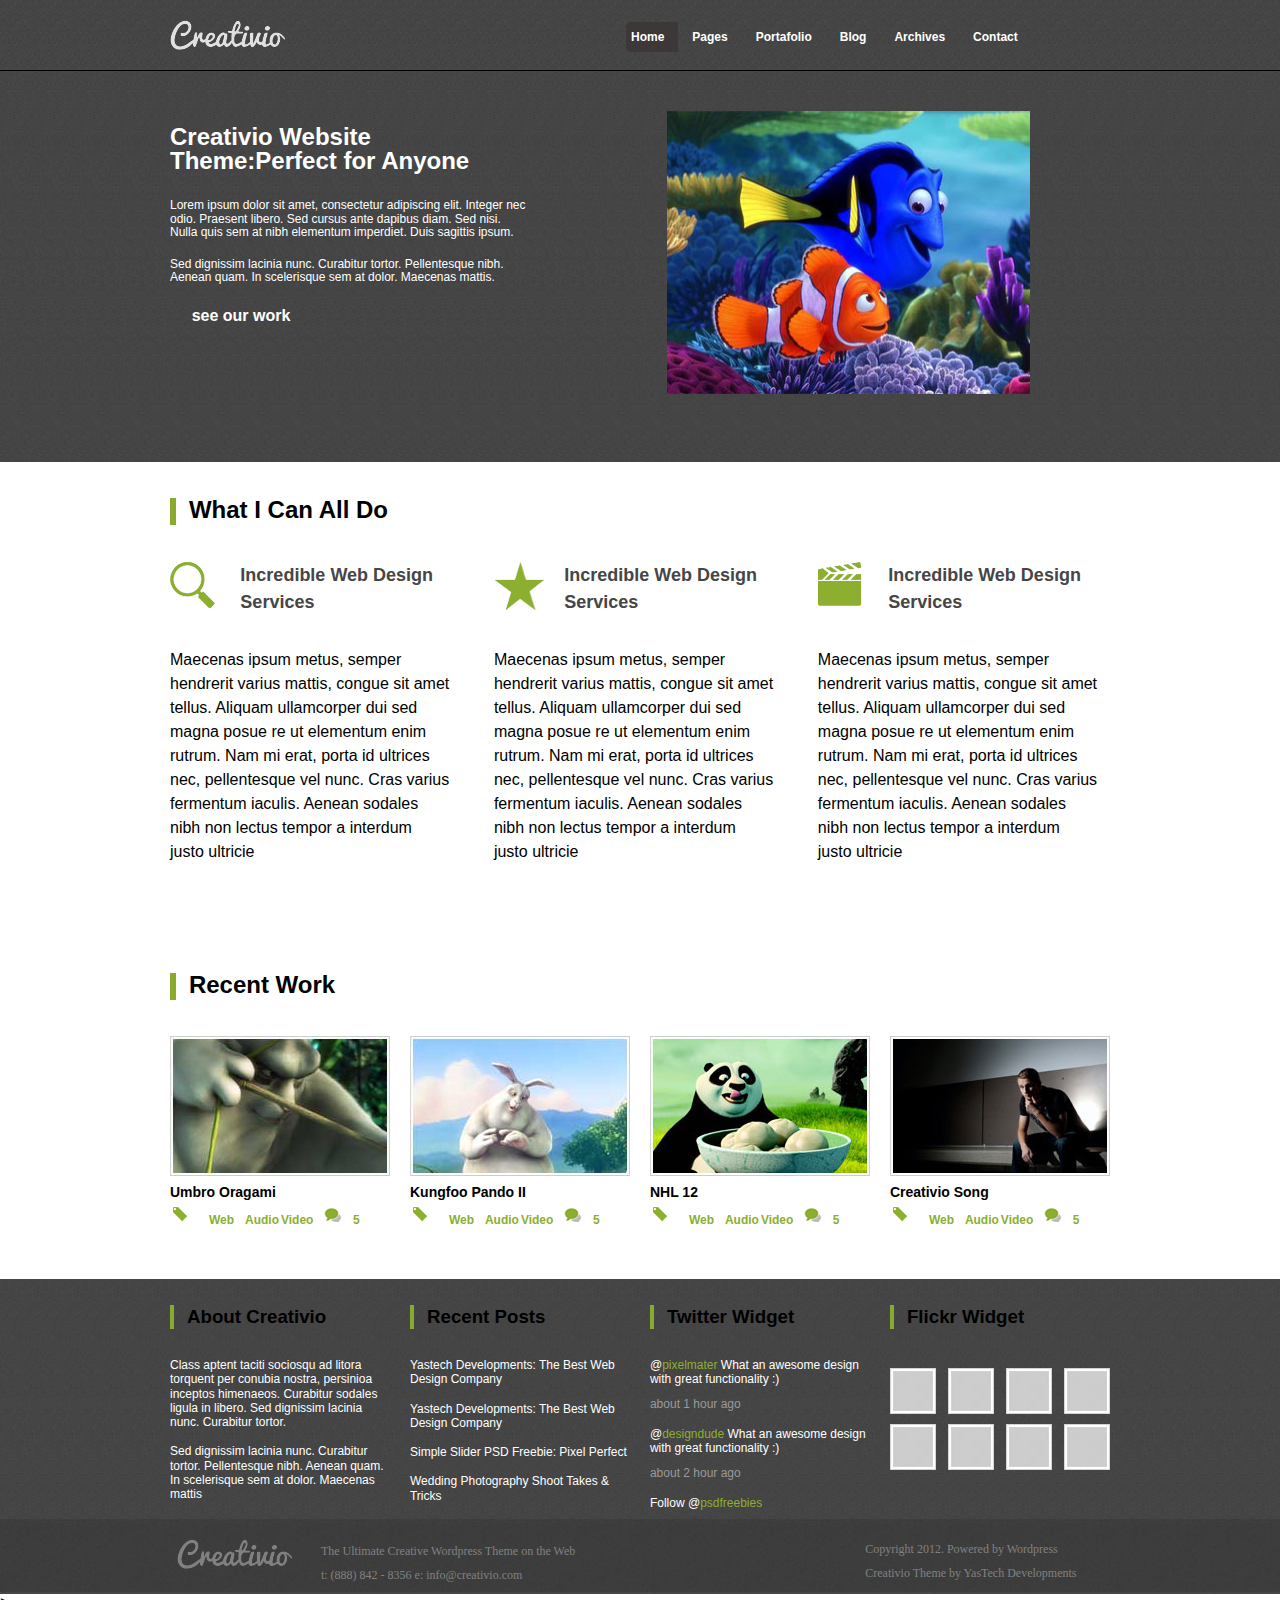
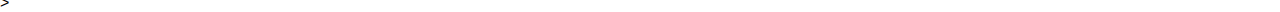
<file: index.html>
<!DOCTYPE html>
<html>
	<head>
		<title>home</title>
		<meta charset="UTF-8"> 
		<link rel="stylesheet" type="text/css" href="css/style.css">
	</head>
	<body>
		<!-- content goes here -->
		<div class="header clearfix"> 
			<div class="wrapper clearfix"> 
				<div class="logo">
					<a href="#"><img src="img/content/logo.png" alt="logo"width="115" height="30"></a>
				</div>
				<ul class="nav">
					<li class="active"><a href="index.html">Home</a></li>
					<li><a href="#">Pages</a></li>
					<li><a href="portfolio.html">Portafolio</a></li> 
					<li><a href="#">Blog</a></li>
					<li><a href="contact.html">Archives</a></li>  
					<li><a href="contact.html">Contact</a></li> 
				</ul> 
			</div>
			<div class="divider"></div>
		</div> 
		<div class="container"> 
			<div class="SectionSlider clearfix">  
				<div class="wrapper clearfix">  
					<!---<a href="#"><img src="img/content/people.png" alt="logo" width="415" height="411"></a>-->
					<div class="slider">
						<h2>Creativio Website Theme:Perfect for Anyone</h2> 
						<p> Lorem ipsum dolor sit amet, consectetur adipiscing elit. Integer nec odio. 
							Praesent libero. Sed cursus ante dapibus diam. Sed nisi. 
							Nulla quis sem at nibh elementum imperdiet. Duis sagittis ipsum.</p> 
						<p> Sed dignissim lacinia nunc. Curabitur tortor. Pellentesque nibh. 
							Aenean quam. In scelerisque sem at dolor. Maecenas mattis.</p> 
						<div class="Button">
							<a href="#"><b>see our work</b></a>
						</div>
					  
					</div> 
					<div class="graphic">
						<a href="#"><img class="img_1" src="img/content/nemoHm.jpg" alt="rinoceronte" width="100%" height="283"></a>
					</div>
				</div>  
			</div> 
			
			<div class="sectionPost clearfix">  
				<div class="wrapper clearfix"> 
					<h2 class="title">What I Can All Do</h2>
					<div class="main">
						<div>  
							<ul class="IconSprt">
								<li><a href="" class="ir look">icon</a></li>
							</ul>
							<h3>Incredible Web Design Services</h3> 
							<p> Maecenas ipsum metus, semper hendrerit varius mattis, congue sit amet tellus. 
								Aliquam ullamcorper dui sed magna posue re ut elementum enim rutrum. Nam mi erat, 
								porta id ultrices nec, pellentesque vel nunc. Cras varius fermentum iaculis. 
								Aenean sodales nibh non lectus tempor a interdum justo ultricie</p>
							<div class="MoreBtn"><a href="#">more</a></div> 
						</div>  
						<div>  
							<ul class="IconSprt">
								<li><a href="" class="ir star">icon</a></li>
							</ul>
							<h3>Incredible Web Design Services</h3> 
							<p> Maecenas ipsum metus, semper hendrerit varius mattis, congue sit amet tellus. 
								Aliquam ullamcorper dui sed magna posue re ut elementum enim rutrum. Nam mi erat, 
								porta id ultrices nec, pellentesque vel nunc. Cras varius fermentum iaculis. 
								Aenean sodales nibh non lectus tempor a interdum justo ultricie</p>
							<div class="MoreBtn"><a href="#">more</a></div> 
						</div>  
						<div>  
							<ul class="IconSprt">
								<li><a href="" class="ir video">icon</a></li>
							</ul>
							<h3>Incredible Web Design Services</h3> 
							<p> Maecenas ipsum metus, semper hendrerit varius mattis, congue sit amet tellus. 
								Aliquam ullamcorper dui sed magna posue re ut elementum enim rutrum. Nam mi erat, 
								porta id ultrices nec, pellentesque vel nunc. Cras varius fermentum iaculis. 
								Aenean sodales nibh non lectus tempor a interdum justo ultricie</p>
							<div class="MoreBtn"><a href="#">more</a></div> 
						</div> 
					</div>
				</div>
			</div> 
			<div class="Sectionwork clearfix">  
				<div class="wrapper clearfix">  
					<div class="mainWork">
						<h2>Recent Work</h2> 
						<div>
							<a href="#"><img class="img_1" src="img/content/rino.jpg" alt="rinoceronte" width="100%" height="140"></a>
							<p>Umbro Oragami</p> 
							<ul class="tagNav">
								<li> <a href="" class="ir sprite_tag">Web</a></li> 
								<li> <a href="">Web</a></li> 
								<li> <a href="">Audio</a></li> 
								<li> <a href="">Video</a></li> 
								<li> <a href="" class="ir sprite_hi">comment</a></li> 
								<li> <a href="">5</a></li>
							</ul>
						</div> 
						<div>
							<a href="#"><img class="img_1" src="img/content/conejo.jpg" alt="rinoceronte" width="100%" height="140"></a>
							<p>Kungfoo Pando II</p> 
							<ul class="tagNav">
								<li> <a href="" class="ir sprite_tag">Web</a></li> 
								<li> <a href="">Web</a></li> 
								<li> <a href="">Audio</a></li> 
								<li> <a href="">Video</a></li> 
								<li> <a href="" class="ir sprite_hi">comment</a></li> 
								<li> <a href="">5</a></li>
							</ul>
						</div>  
						<div>
							<a href="#"><img class="img_1" src="img/content/panda.jpg" alt="rinoceronte" width="100%" height="140"></a>
							<p><span>nhl 12</span></p> 
							<ul class="tagNav">
								<li> <a href="" class="ir sprite_tag">Web</a></li>
								<li> <a href="">Web</a></li> 
								<li> <a href="">Audio</a></li> 
								<li> <a href="">Video</a></li> 
								<li> <a href="" class="ir sprite_hi">comment</a></li> 
								<li> <a href="">5</a></li>
							</ul>
						</div>  
						<div>
							<a href="#"><img class="img_1" src="img/content/hombre.jpg" alt="rinoceronte" width="100%" height="140"></a>
							<p>Creativio Song</p> 
							<ul class="tagNav">
								<li> <a href="" class="ir sprite_tag">Web</a></li>
								<li> <a href="">Web</a></li> 
								<li> <a href="">Audio</a></li> 
								<li> <a href="">Video</a></li> 
								<li> <a href="" class="ir sprite_hi">comment</a></li> 
								<li> <a href="">5</a></li>
							</ul>
						</div> 
				    </div> 
				</div>
			</div>
		</div> 
		<div class="footer clearfix">
			<div class="wrapper clearfix">
				<div class="cols_footer clearfix">
					<div>
						<h3>About Creativio</h3> 
						<p> Class aptent taciti sociosqu ad litora torquent per conubia nostra, 
							persinioa inceptos himenaeos. Curabitur sodales ligula in libero. 
							Sed dignissim lacinia nunc. Curabitur tortor.</p> 
						<p> Sed dignissim lacinia nunc. Curabitur tortor. Pellentesque nibh. 
							Aenean quam. In scelerisque sem at dolor. Maecenas mattis</p>
					</div> 
					<div>
						<h3>Recent Posts</h3> 
						<p>Yastech Developments: The Best Web Design Company</p> 
						<p>Yastech Developments: The Best Web Design Company</p> 
						<p>Simple Slider PSD Freebie: Pixel Perfect</p> 
						<p>Wedding Photography Shoot Takes & Tricks</p>
					</div> 
					<div>
						<h3>Twitter Widget</h3> 
						<p>@<a href="">pixelmater</a> What an awesome design with great functionality :)</p>  
						<a href="">about 1 hour ago</a>
						<p>@<a href="">designdude</a> What an awesome design with great functionality :)</p>
						<a href="" class="link">about 2 hour ago</a>
						<p>Follow @<a href="">psdfreebies</a></p>
					</div> 
					<div class="divs_imgs clearfix"> 
						<h3>Flickr Widget</h3> 
						<div></div> 
						<div></div> 
						<div></div> 
						<div></div> 
						<div></div> 
						<div></div> 
						<div></div> 
						<div></div>
					</div> 
				</div>
			</div> 
			<div class="bottomsection clearfix"> 
				<div class="wrapper clearfix"> 
					<div class="logo_Gray">
						<a href="#"> <img src="img/content/grayLogo.png" alt="logo" width="115" height="30"> </a>
					</div>
					<div class="pLeft">
						<p>The Ultimate Creative Wordpress Theme on the Web</p> 
						<p>t: (888) 842 - 8356  e: info@creativio.com</p> 
					</div>
					<div class="pRight">
						<p>Copyright 2012. Powered by Wordpress</p> 
						<p>Creativio Theme by YasTech Developments</p> 
					</div>
				</div>
			</div>
		</div>																																						>
	</body>
</html>
</file>
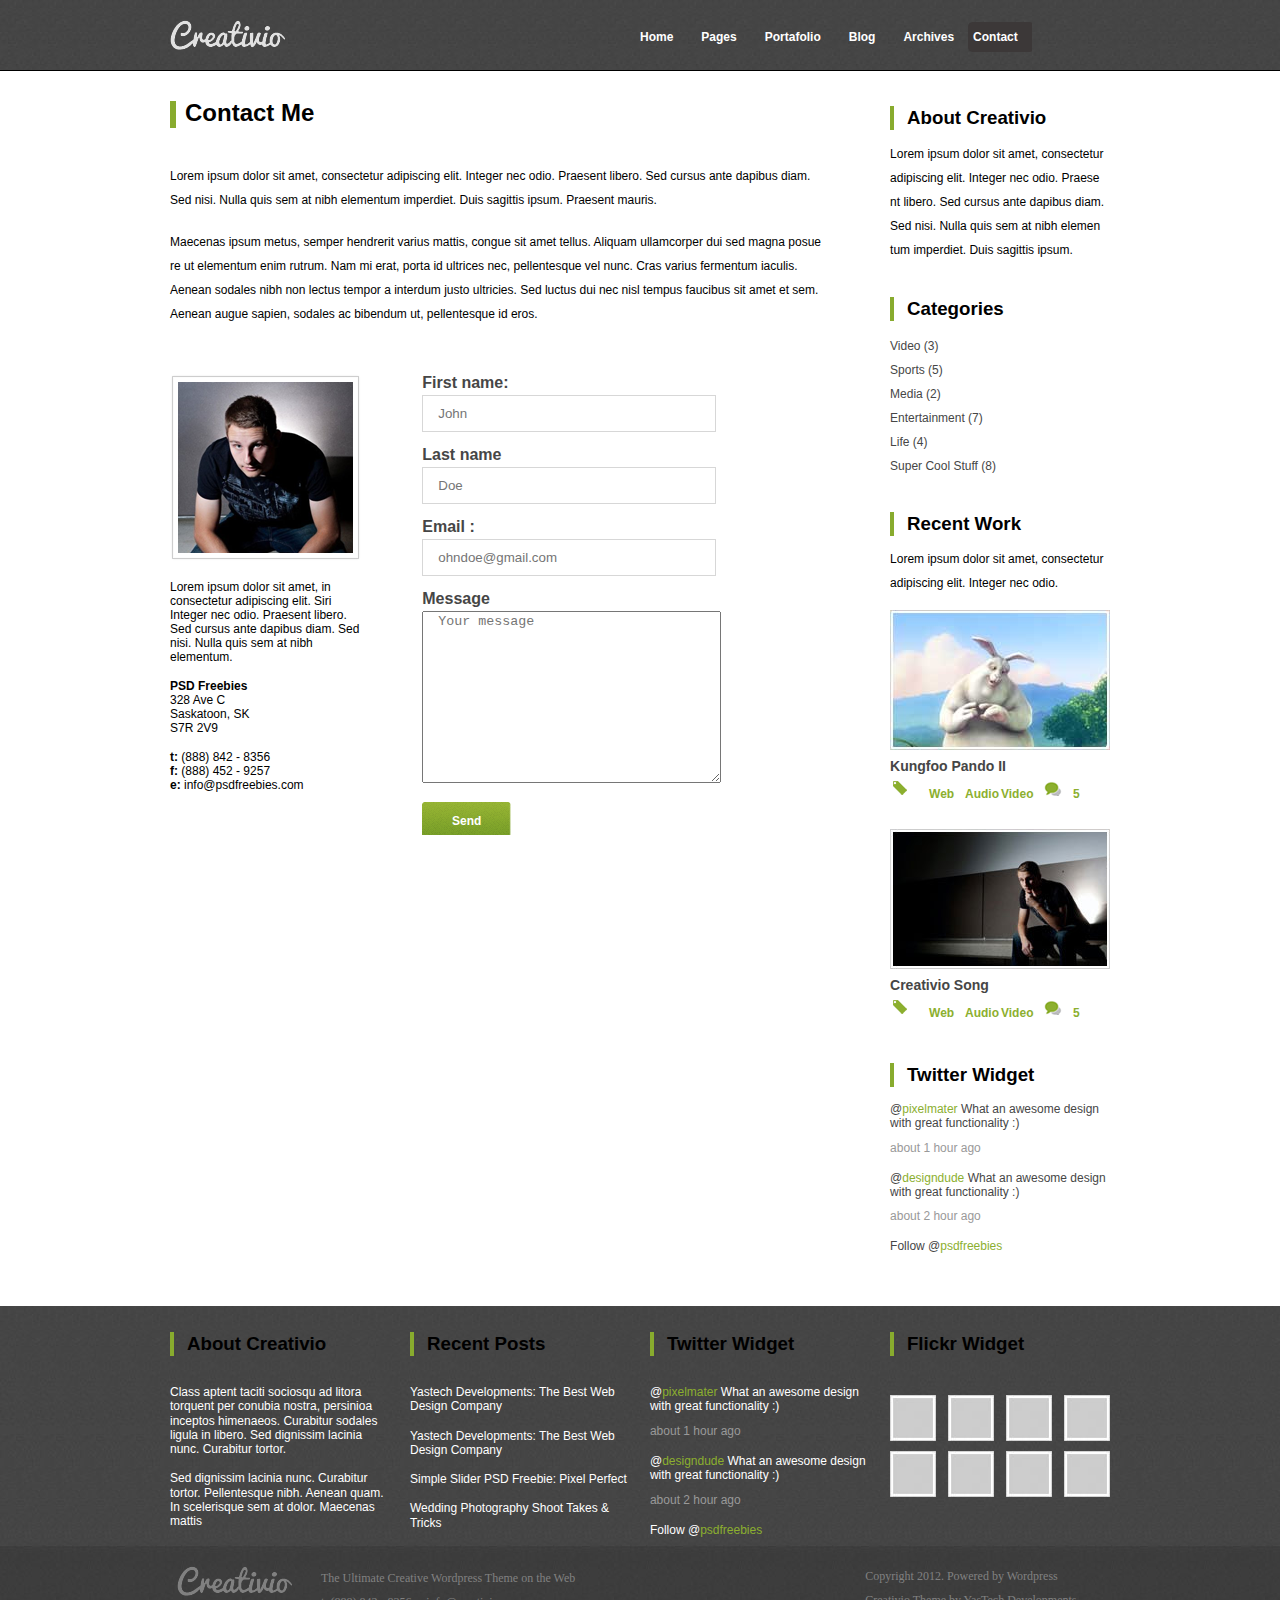
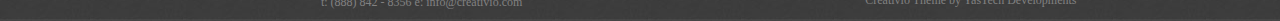
<file: contact.html>
<!DOCTYPE html>
<html> 
	<head>
		<title>Contacto</title>
		<meta charset="UTF-8"> 
		<link rel="stylesheet" type="text/css" href="css/style.css">
	</head>
	<body>
		<!-- content goes here -->
		<div class="header"> 
			<div class="wrapper clearfix"> 
				<div class="logo">
					<a href="#"><img src="img/content/logo.png" alt="logo"width="115" height="30"></a>
				</div>
				<ul class="nav">
					<li><a href="index.html">Home</a></li>
					<li><a href="about.html">Pages</a></li>
					<li><a href="portfolio.html">Portafolio</a></li>  
					<li><a href="#">Blog</a></li>
					<li><a href="#">Archives</a></li>  
					<li class="active ctc"><a href="contact.html">Contact</a></li> 
				</ul> 
			</div>
			<div class="divider"></div>
		</div>  
		<div class="container clearfix"> <!-- container --> 
			<div class="wrapper clearfix"> 
				<div id="main" class="clearfix">
					<div class="introText clearfix">
						<h2>Contact Me</h2>
						<p>Lorem ipsum dolor sit amet, consectetur adipiscing elit. Integer nec odio. 
						Praesent libero. Sed cursus ante dapibus diam. Sed nisi. Nulla quis sem at nibh 
						elementum imperdiet. Duis sagittis ipsum. Praesent mauris.</p> 
						<p>Maecenas ipsum metus, semper hendrerit varius mattis, congue sit amet tellus. 
						Aliquam ullamcorper dui sed magna posue re ut elementum enim rutrum. Nam mi erat, 
						porta id ultrices nec, pellentesque vel nunc. Cras varius fermentum iaculis. Aenean 
						sodales nibh non lectus tempor a interdum justo ultricies. Sed luctus dui nec nisl 
						tempus faucibus sit amet et sem. Aenean augue sapien, sodales ac bibendum ut, pellentesque id eros.</p>
					</div>
					<div class="contactHim clearfix">
						<a href="#"><img class="img_1" src="img/content/him.png" alt="rinoceronte" width="191" height="187"></a>
						<p class="frts">Lorem ipsum dolor sit amet, in consectetur adipiscing elit. Siri Integer nec odio. Praesent libero. 
						   Sed cursus ante dapibus diam. Sed nisi. Nulla quis sem at nibh elementum.</p>
						
						
							<p><b>PSD Freebies</b></p> 
							<p>328 Ave C</p> 
							<p>Saskatoon, SK</p> 
							<p>S7R 2V9</p>  
						
						<p><b>t:</b> (888) 842 - 8356</p>
						<p><b>f:</b> (888) 452 - 9257</p>
						<p><b>e:</b> info@psdfreebies.com</p>
						
						<ul class="socialNav">
							<li><a class="ir sl" href="#" id="face">F</a></li>
							<li><a class="ir sl" href="#" id="twiter">T</a></li>
							<li><a class="ir sl" href="#" id="gmail">G</a></li> 
						</ul> 
					</div> 
					<div class="cntcForm clearfix">
						<form> 
							<fieldset> 
								<p> <!---nombre---->
									<label>First name:</label> 
									<input type="text" id="name" class="n" name="name" placeholder="John"></input>
								</p> 
								<p> <!---apellido---->
									<label>Last name</label> 
									<input type="text" id="name" class="n" name="name" placeholder="Doe"></input>
								</p> 
								<p> <!---email---->
									<label for="mail"> Email :</label>  
									<input type="text" id="mail" class="n" name="mail" placeholder="ohndoe@gmail.com"></input> 
								</p>
								<!--------------------------Text area------------------------------->
								<p>
									<label class="msj enter" for="text">Message</label> 
									<textarea placeholder="Your message"></textarea>
								</p>
								<input type="submit" name="submit" value="Send"/>
							</fieldset> 
						</form>
					</div> 
				</div>
				<div class="aside clearfix">
					<div>
						<h3>About Creativio</h3>
						<p> Lorem ipsum dolor sit amet, consectetur adipiscing elit. 
							Integer nec odio. Praese nt libero. Sed cursus ante dapibus diam. 
							Sed nisi. Nulla quis sem at nibh elemen tum imperdiet. Duis sagittis ipsum. </p>
					</div>
					<div>
						<h3>Categories</h3> 
						<ul class="catgrsNav">
							<li><a href="index.html">Video (3)</a></li>
							<li><a href="#">Sports (5)</a></li>
							<li><a href="#">Media (2)</a></li> 
							<li><a href="#">Entertainment (7)</a></li>
							<li><a href="#">Life (4)</a></li>  
							<li><a href="#">Super Cool Stuff (8)</a></li> 
						</ul> 
					</div>
					
						
						
						<div class="wrk1 clearfix">
							<h3>Recent Work</h3> 
							<p>Lorem ipsum dolor sit amet, consectetur adipiscing elit. Integer nec odio. </p>
							<a href="#"><img class="img_1" src="img/content/conejo.jpg" alt="rinoceronte" width="100%" height="140"></a>
							<p>Kungfoo Pando II</p> 
							<ul class="tagNav">
								<li> <a href="" class="ir sprite_tag">Web</a></li> 
								<li> <a href="">Web</a></li> 
								<li> <a href="">Audio</a></li> 
								<li> <a href="">Video</a></li> 
								<li> <a href="" class="ir sprite_hi">comment</a></li> 
								<li> <a href="">5</a></li>
							</ul>
						</div>  
						<div class="wrk2 clearfix">
							<a href="#"><img class="img_1" src="img/content/hombre.jpg" alt="rinoceronte" width="100%" height="140"></a>
							<p>Creativio Song</p> 
							<ul class="tagNav">
								<li> <a href="" class="ir sprite_tag">Web</a></li>
								<li> <a href="">Web</a></li> 
								<li> <a href="">Audio</a></li> 
								<li> <a href="">Video</a></li> 
								<li> <a href="" class="ir sprite_hi">comment</a></li> 
								<li> <a href="">5</a></li>
							</ul>
						</div> 
					
					<div class="twiterDv">
						<h3>Twitter Widget</h3>  
						<p>@<a href="">pixelmater</a> What an awesome design with great functionality :)</p>  
						<a href="">about 1 hour ago</a>
						<p>@<a href="">designdude</a> What an awesome design with great functionality :)</p>
						<a href="" class="link">about 2 hour ago</a>
						<p>Follow @<a href="">psdfreebies</a></p>
					</div>
				</div><!---aside--->
			</div>
		
		</div>
		
		
		
		
		<div class="footer clearfix">
			<div class="wrapper clearfix">
				<div class="cols_footer clearfix">
					<div>
						<h3>About Creativio</h3> 
						<p> Class aptent taciti sociosqu ad litora torquent per conubia nostra, 
							persinioa inceptos himenaeos. Curabitur sodales ligula in libero. 
							Sed dignissim lacinia nunc. Curabitur tortor.</p> 
						<p> Sed dignissim lacinia nunc. Curabitur tortor. Pellentesque nibh. 
							Aenean quam. In scelerisque sem at dolor. Maecenas mattis</p>
					</div> 
					<div>
						<h3>Recent Posts</h3> 
						<p>Yastech Developments: The Best Web Design Company</p> 
						<p>Yastech Developments: The Best Web Design Company</p> 
						<p>Simple Slider PSD Freebie: Pixel Perfect</p> 
						<p>Wedding Photography Shoot Takes & Tricks</p>
					</div> 
					<div>
						<h3>Twitter Widget</h3> 
						<p>@<a href="">pixelmater</a> What an awesome design with great functionality :)</p>  
						<a href="">about 1 hour ago</a>
						<p>@<a href="">designdude</a> What an awesome design with great functionality :)</p>
						<a href="" class="link">about 2 hour ago</a>
						<p>Follow @<a href="">psdfreebies</a></p>
					</div> 
					<div class="divs_imgs clearfix"> 
						<h3>Flickr Widget</h3> 
						<div></div> 
						<div></div> 
						<div></div> 
						<div></div> 
						<div></div> 
						<div></div> 
						<div></div> 
						<div></div>
					</div> 
				</div>
			</div> 
			<div class="bottomsection clearfix"> 
				<div class="wrapper clearfix"> 
					<div class="logo_Gray">
						<a href="#"> <img src="img/content/grayLogo.png" alt="logo" width="115" height="30"> </a>
					</div>
					<div class="pLeft">
						<p>The Ultimate Creative Wordpress Theme on the Web</p> 
						<p>t: (888) 842 - 8356  e: info@creativio.com</p> 
					</div>
					<div class="pRight">
						<p>Copyright 2012. Powered by Wordpress</p> 
						<p>Creativio Theme by YasTech Developments</p> 
					</div>
				</div>
			</div>
		</div>
	</body>


</html>
</file>
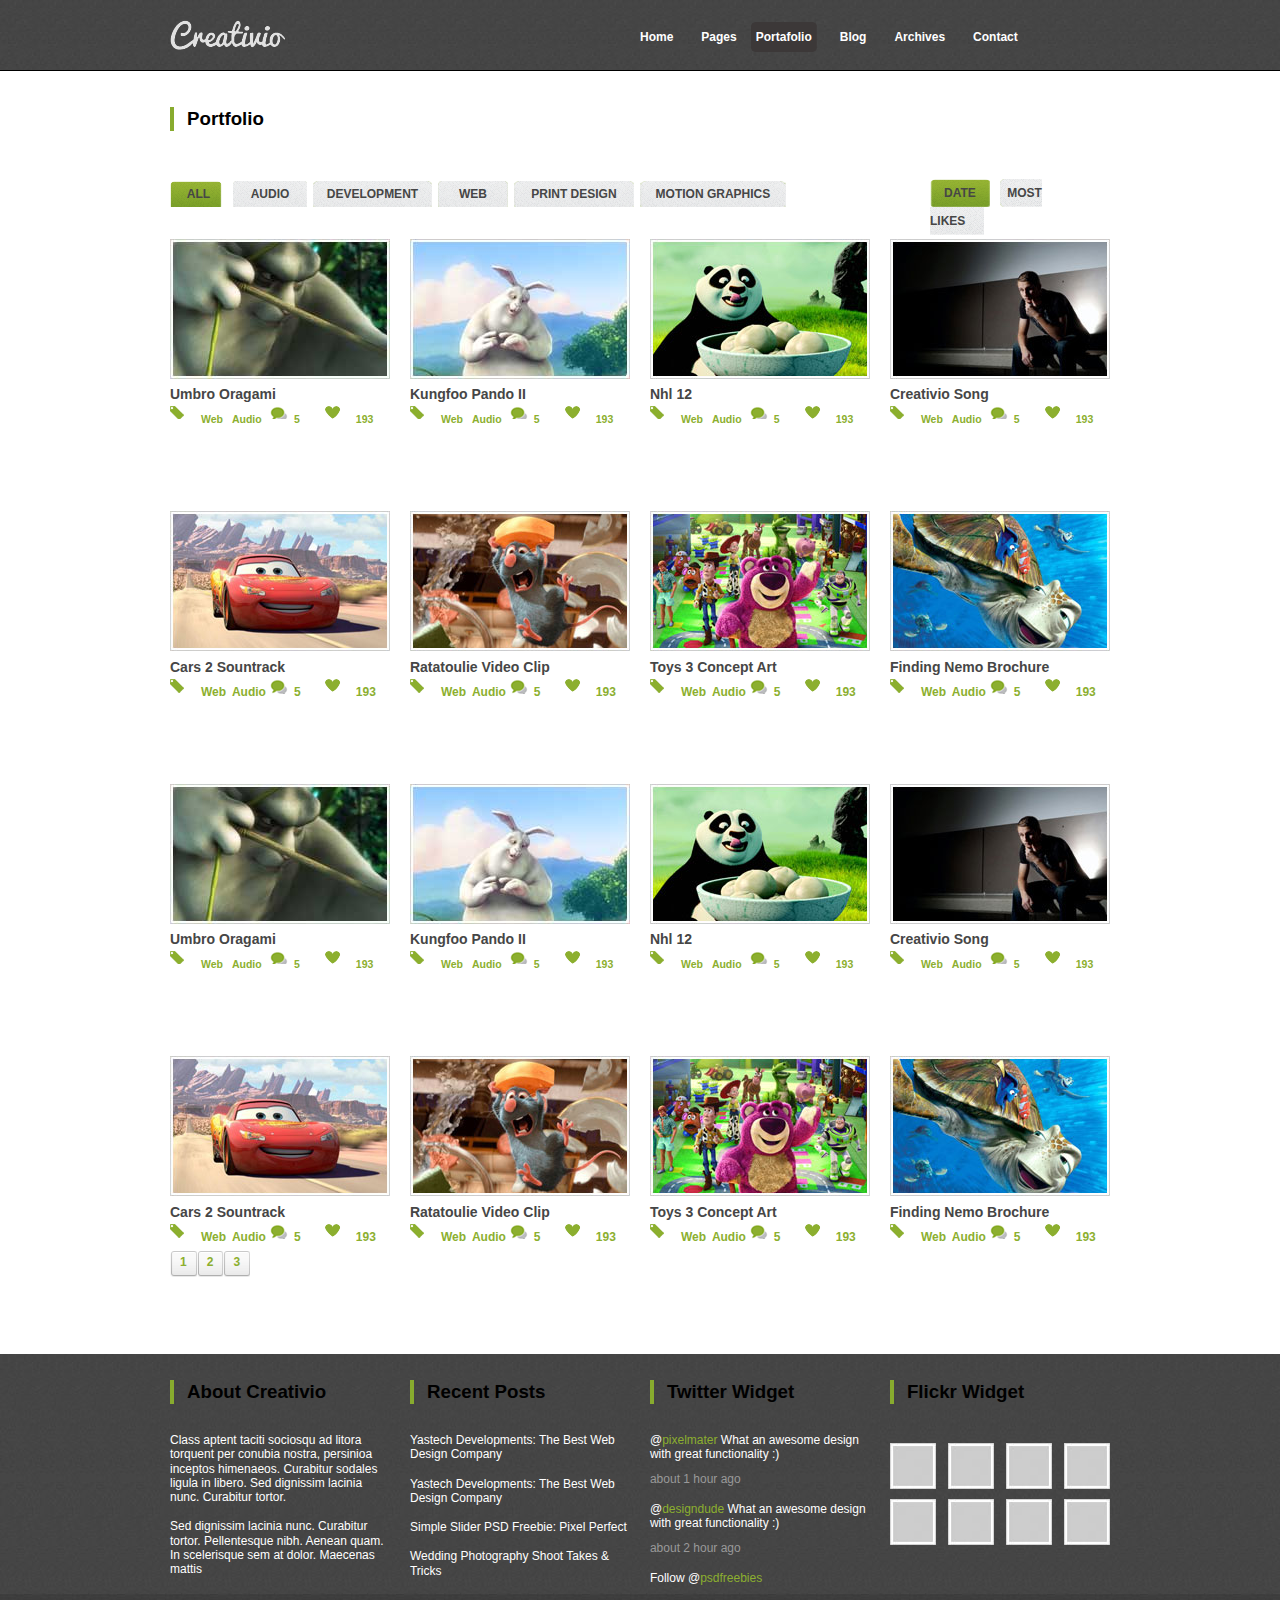
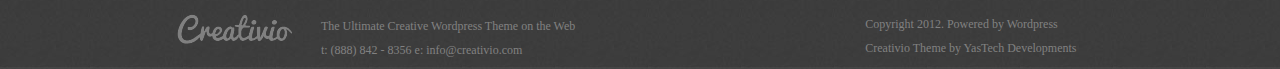
<file: portfolio.html>
<!DOCTYPE html>
<html>
	<head>
		<title>Portafolio</title>
		<meta charset="UTF-8"> 
		<link rel="stylesheet" type="text/css" href="css/style.css">
	</head>
	<body>
		<!-- content goes here -->
		<div class="header"> 
			<div class="wrapper clearfix"> 
				<div class="logo">
					<a href="#"><img src="img/content/logo.png" alt="logo"width="115" height="30"></a>
				</div>
				<ul class="nav">
					<li><a href="index.html">Home</a></li>
					<li><a href="#">Pages</a></li>
					<li class="active folio"><a href="portfolio.html">Portafolio</a></li> 
					<li><a href="#">Blog</a></li>
					<li><a href="contact.html">Archives</a></li>  
					<li><a href="contact.html">Contact</a></li> 
				</ul> 
			</div>
			<div class="divider"></div>
		</div> 
		<div class="container"> <!-- container -->
			<div class="Sections clearfix"><!-- section clearfix --> 
				<div class="wrapper clearfix"> <!-- wrapper -->
					<div class="Fila0">
						<h3>Portfolio</h3>
						<div class="sectionNav clearfix">
							<ul class="navFolio">
								<li class="li1"><a class=" ar folio_s" id="all" href="index.html">All</a></li>
								<li class="li2"><a class="ar folio_s" id="audio"	  href="#">Audio</a></li>
								<li class="li3"><a class="ar folio_s" id="deve"    	  href="#">Development</a></li> 
								<li class="li4"><a class="ar folio_s" id="web"	  	  href="#">Web</a></li>
								<li class="li5"><a class="ar folio_s" id="print"  	  href="#">Print Design</a></li>  
								<li class="li6"><a class="ar folio_s" id="grphic"     href="#">Motion graphics</a></li> 
							</ul> 
							<div class="TwoButtons"> 
								<a class="leftBtn" href="#">Date</a> 
								<a class="rightBtn" href="#">Most likes</a>
							</div> 
						</div> 
					</div>	
					<div class="Fila1 clearfix"><!-- fila1-->
						<div class="overlay">
							<a href="#"><img class="img_1" src="img/content/rino.jpg" alt="rinoceronte" width="100%" height="140"></a>
							<p>Umbro Oragami</p>
							<ul class="tagNavFolio">
								<li> <a href="" class="ir sprite_tag">Web</a></li> 
								<li> <a href="">Web</a></li> 
								<li> <a href="">Audio</a></li> 
								<li> <a href="" class="ir sprite_hi">comment</a></li> 
								<li> <a href="">5</a></li> 
								<li> <a href="" class="ir sprite_lik">cozn</a></li> 
								<li> <a href="">193</a></li> 
								
							</ul>
						</div>
						<div>
							<a href="#"><img class="img_1" src="img/content/conejo.jpg" alt="rinoceronte" width="100%" height="140"></a>
							<p>Kungfoo Pando II</p> 
							<ul class="tagNavFolio">
								<li> <a href="" class="ir sprite_tag">Web</a></li> 
								<li> <a href="">Web</a></li> 
								<li> <a href="">Audio</a></li> 
								<li> <a href="" class="ir sprite_hi">comment</a></li> 
								<li> <a href="">5</a></li> 
								<li> <a href="" class="ir sprite_lik">cozn</a></li> 
								<li> <a href="">193</a></li> 
							</ul>
						</div>
						<div>
							<a href="#"><img class="img_1" src="img/content/panda.jpg" alt="rinoceronte" width="100%" height="140"></a>
							<p><span>nhl 12</span></p> 
							<ul class="tagNavFolio">
								<li> <a href="" class="ir sprite_tag">Web</a></li> 
								<li> <a href="">Web</a></li> 
								<li> <a href="">Audio</a></li> 
								<li> <a href="" class="ir sprite_hi">comment</a></li> 
								<li> <a href="">5</a></li> 
								<li> <a href="" class="ir sprite_lik">cozn</a></li> 
								<li> <a href="">193</a></li> 
							</ul>
						</div>
						<div>
							<a href="#"><img class="img_1" src="img/content/hombre.jpg" alt="rinoceronte" width="100%" height="140"></a>
							<p>Creativio Song</p> 
							<ul class="tagNavFolio">
								<li> <a href="" class="ir sprite_tag">Web</a></li> 
								<li> <a href="">Web</a></li> 
								<li> <a href="">Audio</a></li> 
								<li> <a href="" class="ir sprite_hi">comment</a></li> 
								<li> <a href="">5</a></li> 
								<li> <a href="" class="ir sprite_lik">cozn</a></li> 
								<li> <a href="">193</a></li> 
								
							</ul>
						</div> 
					</div> <!--fila1 = fila 2 -->
					<div class="Fila2 clearfix"><!--fila2-->
						<div>
							<a href="#"><img class="img_1" src="img/content/car.jpg" alt="rinoceronte" width="100%" height="140"></a>
							<p>Cars 2 Sountrack</p>
							<ul class="tagNavFolio">
								<li> <a href="" class="ir sprite_tag">Web</a></li> 
								<li> <a href="">Web</a></li> 
								<li> <a href="">Audio</a></li> 
								<li> <a href="" class="ir sprite_hi">comment</a></li> 
								<li> <a href="">5</a></li> 
								<li> <a href="" class="ir sprite_lik">cozn</a></li> 
								<li> <a href="">193</a></li> 
								
							</ul>
						</div>
						<div>
							<a href="#"><img class="img_1" src="img/content/rata.jpg" alt="rinoceronte" width="100%" height="140"></a>
							<p>Ratatoulie Video Clip</p> 
							<ul class="tagNavFolio">
								<li> <a href="" class="ir sprite_tag">Web</a></li> 
								<li> <a href="">Web</a></li> 
								<li> <a href="">Audio</a></li> 
								<li> <a href="" class="ir sprite_hi">comment</a></li> 
								<li> <a href="">5</a></li> 
								<li> <a href="" class="ir sprite_lik">cozn</a></li> 
								<li> <a href="">193</a></li> 
							</ul>
						</div>
						<div>
							<a href="#"><img class="img_1" src="img/content/toys.jpg" alt="rinoceronte" width="100%" height="140"></a>
							<p>Toys 3 Concept Art</p> 
							<ul class="tagNavFolio">
								<li> <a href="" class="ir sprite_tag">Web</a></li> 
								<li> <a href="">Web</a></li> 
								<li> <a href="">Audio</a></li> 
								<li> <a href="" class="ir sprite_hi">comment</a></li> 
								<li> <a href="">5</a></li> 
								<li> <a href="" class="ir sprite_lik">cozn</a></li> 
								<li> <a href="">193</a></li> 
							</ul>
						</div>
						<div>
							<a href="#"><img class="img_1" src="img/content/nemo.jpg" alt="rinoceronte" width="100%" height="140"></a>
							<p>Finding Nemo Brochure</p> 
							<ul class="tagNavFolio">
								<li> <a href="" class="ir sprite_tag">Web</a></li> 
								<li> <a href="">Web</a></li> 
								<li> <a href="">Audio</a></li> 
								<li> <a href="" class="ir sprite_hi">comment</a></li> 
								<li> <a href="">5</a></li> 
								<li> <a href="" class="ir sprite_lik">cozn</a></li> 
								<li> <a href="">193</a></li> 
							</ul>
						</div> 
					</div> <!-- fila2-->
					
					<div class="Fila1 clearfix"><!-- fila1-->
						<div>
							<a href="#"><img class="img_1" src="img/content/rino.jpg" alt="rinoceronte" width="100%" height="140"></a>
							<p>Umbro Oragami</p>
							<ul class="tagNavFolio">
								<li> <a href="" class="ir sprite_tag">Web</a></li> 
								<li> <a href="">Web</a></li> 
								<li> <a href="">Audio</a></li> 
								<li> <a href="" class="ir sprite_hi">comment</a></li> 
								<li> <a href="">5</a></li> 
								<li> <a href="" class="ir sprite_lik">cozn</a></li> 
								<li> <a href="">193</a></li> 
								
							</ul>
						</div>
						<div>
							<a href="#"><img class="img_1" src="img/content/conejo.jpg" alt="rinoceronte" width="100%" height="140"></a>
							<p>Kungfoo Pando II</p> 
							<ul class="tagNavFolio">
								<li> <a href="" class="ir sprite_tag">Web</a></li> 
								<li> <a href="">Web</a></li> 
								<li> <a href="">Audio</a></li> 
								<li> <a href="" class="ir sprite_hi">comment</a></li> 
								<li> <a href="">5</a></li> 
								<li> <a href="" class="ir sprite_lik">cozn</a></li> 
								<li> <a href="">193</a></li> 
							</ul>
						</div>
						<div>
							<a href="#"><img class="img_1" src="img/content/panda.jpg" alt="rinoceronte" width="100%" height="140"></a>
							<p><span>nhl 12</span></p> 
							<ul class="tagNavFolio">
								<li> <a href="" class="ir sprite_tag">Web</a></li> 
								<li> <a href="">Web</a></li> 
								<li> <a href="">Audio</a></li> 
								<li> <a href="" class="ir sprite_hi">comment</a></li> 
								<li> <a href="">5</a></li> 
								<li> <a href="" class="ir sprite_lik">cozn</a></li> 
								<li> <a href="">193</a></li> 
							</ul>
						</div>
						<div>
							<a href="#"><img class="img_1" src="img/content/hombre.jpg" alt="rinoceronte" width="100%" height="140"></a>
							<p>Creativio Song</p> 
							<ul class="tagNavFolio">
								<li> <a href="" class="ir sprite_tag">Web</a></li> 
								<li> <a href="">Web</a></li> 
								<li> <a href="">Audio</a></li> 
								<li> <a href="" class="ir sprite_hi">comment</a></li> 
								<li> <a href="">5</a></li> 
								<li> <a href="" class="ir sprite_lik">cozn</a></li> 
								<li> <a href="">193</a></li> 
								
							</ul>
						</div> 
					</div> <!--fila1 = fila 2 -->
					
					<div class="Fila2 clearfix"><!--fila2 fila3-->
						<div>
							<a href="#"><img class="img_1" src="img/content/car.jpg" alt="rinoceronte" width="100%" height="140"></a>
							<p>Cars 2 Sountrack</p>
							<ul class="tagNavFolio">
								<li> <a href="" class="ir sprite_tag">Web</a></li> 
								<li> <a href="">Web</a></li> 
								<li> <a href="">Audio</a></li> 
								<li> <a href="" class="ir sprite_hi">comment</a></li> 
								<li> <a href="">5</a></li> 
								<li> <a href="" class="ir sprite_lik">cozn</a></li> 
								<li> <a href="">193</a></li> 
								
							</ul>
						</div>
						<div>
							<a href="#"><img class="img_1" src="img/content/rata.jpg" alt="rinoceronte" width="100%" height="140"></a>
							<p>Ratatoulie Video Clip</p> 
							<ul class="tagNavFolio">
								<li> <a href="" class="ir sprite_tag">Web</a></li> 
								<li> <a href="">Web</a></li> 
								<li> <a href="">Audio</a></li> 
								<li> <a href="" class="ir sprite_hi">comment</a></li> 
								<li> <a href="">5</a></li> 
								<li> <a href="" class="ir sprite_lik">cozn</a></li> 
								<li> <a href="">193</a></li> 
							</ul>
						</div>
						<div>
							<a href="#"><img class="img_1" src="img/content/toys.jpg" alt="rinoceronte" width="100%" height="140"></a>
							<p>Toys 3 Concept Art</p> 
							<ul class="tagNavFolio">
								<li> <a href="" class="ir sprite_tag">Web</a></li> 
								<li> <a href="">Web</a></li> 
								<li> <a href="">Audio</a></li> 
								<li> <a href="" class="ir sprite_hi">comment</a></li> 
								<li> <a href="">5</a></li> 
								<li> <a href="" class="ir sprite_lik">cozn</a></li> 
								<li> <a href="">193</a></li> 
							</ul>
						</div>
						<div>
							<a href="#"><img class="img_1" src="img/content/nemo.jpg" alt="rinoceronte" width="100%" height="140"></a>
							<p>Finding Nemo Brochure</p> 
							<ul class="tagNavFolio">
								<li> <a href="" class="ir sprite_tag">Web</a></li> 
								<li> <a href="">Web</a></li> 
								<li> <a href="">Audio</a></li> 
								<li> <a href="" class="ir sprite_hi">comment</a></li> 
								<li> <a href="">5</a></li> 
								<li> <a href="" class="ir sprite_lik">cozn</a></li> 
								<li> <a href="">193</a></li> 
							</ul>
						</div> 
					<ul class="pagNav">
						<li class="activ"><a class="spPg" id="1" href="index.html">1</a></li>
						<li><a class="spPg" id="2" href="#">2</a></li>
						<li><a class="spPg" id="3" href="#">3</a></li> 
					</ul>
					
					</div> <!-- fila2-->
					
				
				
				</div> <!-- wrapper -->
			</div><!-- section cleafix-->
		</div><!-- container -->
		
		
		
		
		
		
		<div class="footer clearfix">
			<div class="wrapper clearfix">
				<div class="cols_footer clearfix">
					<div>
						<h3>About Creativio</h3> 
						<p> Class aptent taciti sociosqu ad litora torquent per conubia nostra, 
							persinioa inceptos himenaeos. Curabitur sodales ligula in libero. 
							Sed dignissim lacinia nunc. Curabitur tortor.</p> 
						<p> Sed dignissim lacinia nunc. Curabitur tortor. Pellentesque nibh. 
							Aenean quam. In scelerisque sem at dolor. Maecenas mattis</p>
					</div> 
					<div>
						<h3>Recent Posts</h3> 
						<p>Yastech Developments: The Best Web Design Company</p> 
						<p>Yastech Developments: The Best Web Design Company</p> 
						<p>Simple Slider PSD Freebie: Pixel Perfect</p> 
						<p>Wedding Photography Shoot Takes & Tricks</p>
					</div> 
					<div>
						<h3>Twitter Widget</h3> 
						<p>@<a href="">pixelmater</a> What an awesome design with great functionality :)</p>  
						<a href="">about 1 hour ago</a>
						<p>@<a href="">designdude</a> What an awesome design with great functionality :)</p>
						<a href="" class="link">about 2 hour ago</a>
						<p>Follow @<a href="">psdfreebies</a></p>
					</div> 
					<div class="divs_imgs clearfix"> 
						<h3>Flickr Widget</h3> 
						<div></div> 
						<div></div> 
						<div></div> 
						<div></div> 
						<div></div> 
						<div></div> 
						<div></div> 
						<div></div>
					</div> 
				</div>
			</div> 
			<div class="bottomsection clearfix"> 
				<div class="wrapper clearfix"> 
					<div class="logo_Gray">
						<a href="#"> <img src="img/content/grayLogo.png" alt="logo" width="115" height="30"> </a>
					</div>
					<div class="pLeft">
						<p>The Ultimate Creative Wordpress Theme on the Web</p> 
						<p>t: (888) 842 - 8356  e: info@creativio.com</p> 
					</div>
					<div class="pRight">
						<p>Copyright 2012. Powered by Wordpress</p> 
						<p>Creativio Theme by YasTech Developments</p> 
					</div>
				</div>
			</div>
		</div>
	
	</body>
</html>
</file>
<file: css/style.css>
/* 	Document   : style
    Author     : Carolina Azofeifa chinchilla
    Description: Proyecto web, Dise�o web2
*/

/*Reset*/ 
body,p,h1,h2,h3,h4,h5,h6,ul,ol {margin:0;padding:0;} 
p,h2,h3,h4,h5,h6,ul,ol {line-height:24px}
ol,ul,ul {list-style:none;} 
a{text-decoration:none}
body {font-family:Arial,verdana, Helvetica, sans-serif;margin:auto;} 
html{background:} 

/*Wrapper*/
.wrapper {max-width:940px;margin:0 auto;}
.header{background:url('../img/layout/fondoHeader.jpg')repeat-x;width:100%;height:4.375em;border-bottom:1px solid #000;} 
.clearfix:after {
clear:both;
display:block;
content:"";
visibility:hidden;
height:1%;
line-height:0;
}  
.logo{float:left;display:block;width:12.2340%;height:1.875em;padding:1.250em 0 1.250em} 
.container{background:#fff}
/*men� principal*/
ul.nav{
margin:0;padding:0;
width:51.4893%;height:1.875em;
margin-top:1.375em;
display:inline-block;
float:right;position:relative;
} 
.nav li{float:left;padding:0 0.875em;} 
.nav  a
{
border-right:;width:12.3966%;
height:31px;line-height:31px;margin-left:;
display:inline-block;
text-align:center;font-size:12px;font-weight:bold;
color:#fff;
}  
.nav li.active{background:url('../img/content/active.png')no-repeat;}
.nav li.active,.folio{background:url('../img/content/foActive.png')no-repeat;padding-left:5px}
.nav li.active,.ctc{background:url('../img/content/ctcActive.png')no-repeat;padding-left:5px}

.SectionSlider{background:url('../img/layout/sectionFondo.jpg')repeat-x;padding-bottom:4.063em;}
.slider{width:38.2978%;float: left;margin-top:3.375em;}
.slider h2{color:#fff}
.slider p{font-size:0.750em;line-height:1.125em;color:#fff}
.slider :nth-child(2){margin-top:2.188em} 
.slider :nth-child(3){margin:1.500em 0 1.875em} 

/*Boton dudas*/
.Button {background:url('../img/content/button.png');float:left;text-align:center;
width:39.44%;height:2.188em;vertical-align:baseline;} 
.Button a{color:#fff;margin-top:0.625em;vertical-align:baseline;} 

.graphic{width:38.6170%;height:17.875em;
margin:2.500em 8.510% 0 13.2978%;
float:right;}

/*segunda secci�n*/ 
.sectionPost{padding: 1.750em 0 1.563em;background:#fff;}
.sectionPost h2{border-left:0.250em solid #88ab2e;margin:0.313em 0 1.563em;min-height:1.125em;text-indent:1.3829%;} 
.main div {width:29.78%;float:left;} 
.main div:nth-child(1){padding: 0 4.680% 0 0;}
.main div:nth-child(2){padding: 0 4.680% 0 0;} 
.main div:nth-child(3){padding: 0 1.1702% 0 0;}

.main h3 {font-size:1.125em;line-height:1.500em;padding: 0 0 1.750em;color: #464646;}
 
 /*Sprites icnos*/ 
.IconSprt{display:block;list-style:none;}
.IconSprt li{width:18%;float:left;margin-right:7.1428%;padding:0;background:#fff}
.IconSprt a{height:3.125em;}/**/ 
.ir {display:block;text-indent:-999999px}
.look{background:url(../img/content/lupa.png)no-repeat;}  
.star{background:url(../img/content/star.png)no-repeat;}  
.video{background:url(../img/content/video.png)no-repeat;} 

.main .MoreBtn {background:url('../img/content/more.png')no-repeat;
width:25.090%;height:1.750em;text-align:center;
margin-top:1.188em;float:left;padding-top:0.313em}
.main .MoreBtn a{color:#fff;} 

/*Sectionwork divs*/

.Sectionwork{padding:1.563em 0 2.750em;}
.Sectionwork  h2{border-left:0.250em solid #88ab2e;margin:0.313em 0 1.500em;min-height:1.125em;text-indent:1.3829%;} 
.mainWork div{width:23.4042%;float:left} 
.mainWork div:nth-child(2){margin-right:2.1276%;} 
.mainWork div:nth-child(3){margin-right:2.1276%;} 
.mainWork div:nth-child(4){margin-right:2.1276%;} 
.mainWork p{font-size:0.875em;font-weight:bold;}
.mainWork p span{text-transform:uppercase}

/*Navegaci�n peque�a index my work*/ 

.tagNav{display:block;}
.tagNav li {width:13.636%;float:left;margin:0;padding:3px;} 
.tagNav a{height:1.250em;font-size:0.750em;font-weight:bold;color:#8caf2f} 
.sprite_tag {background:url(../img/content/tag.png)no-repeat;}
.sprite_hi{background:url(../img/content/hi.png)no-repeat;}

/*Footer*/ 
.footer{padding:1.250em 0 0;background:url(../img/layout/footerFondo.jpg)repeat-x;}
.footer h3{border-left:0.250em solid #88ab2e;margin:0.313em 0 1.563em;min-height:1.250em;text-indent:13px;}

.cols_footer div{float:left;width:23.4042%;}
.cols_footer p{font-size:0.750em;color:#fff;line-height:1.188em;margin:1.250em 0 0.625em;}

.cols_footer div:nth-child(1){margin-right:2.1276%;} 
.cols_footer div:nth-child(2){margin-right:2.1276%;} 
.cols_footer div:nth-child(3){margin-right:2.1276%;}  

.cols_footer div a:first-child{color:#8caf2f;margin-top:1.250em}  
.cols_footer div a:nth-child(2n+3){color:#999999;font-size:0.750em} 
/*divs peque�os del footer*/
.cols_footer .divs_imgs div{background:url(../img/content/div.jpg)no-repeat;width:20.9090%;height:46px;float:left;margin:0.625em 5.4545% 0 0;} 
.cols_footer .divs_imgs div:nth-child(5){margin:0.625em 0 0 0;} 
.cols_footer .divs_imgs div:nth-child(9){margin:0.625em 0 0.625em 0;} 

/*�ltima secci�n*/ 
.bottomsection {background:url('../img/layout/bajoFondo2.jpg')repeat-x;padding: 1.188em 0 0.438em;}
.bottomsection div{}
.bottomsection p{font-family:Times New Roman;font-size:0.750em;color:#818181;position:relative}
.logo_Gray,.pLeft,.pRight{float:left;}

.logo_Gray{padding: 0.125em 1.59574% 0 0;margin: 0 1.489% 0 0.744%;}
.pLeft{padding: 0.125em 0 0;} 
.pRight{margin-left:30.8510%;}

/*--------------------------------------------------Portafolio estilo---------------------*/ 
/*----------------------------------------------------------------------------------------*/
/*----------------------------------------------------------------------------------------*/
.Sections{padding-top:1.875em}
.Sections h3{border-left:0.250em solid #88ab2e;margin:0.313em 0 1.500em;min-height:1.250em;text-indent:13px;}

/*Navegaci�n principal del portafolio*/
.sectionNav{margin:0.625em 0;display:block;position:relative;width:624px;}
ul.navFolio{display:block;float:left;position:relative;
margin:0;padding:0;
width:624px;height:28px;margin-top:1.375em;
}
.navFolio li{float:left;text-align:center;margin-right:6px}
.navFolio a{height:2.500em;line-height:2.188em;color:#464646;
font-size:12px;padding:0 ;
text-transform:uppercase;font-weight:bold
}
.navFolio .li1{background:url(../img/content/all.png)no-repeat;width:9.1346%;}
.navFolio .li2{background:url(../img/content/audio.png)no-repeat;width:11.8589%;}
.navFolio .li3{background:url(../img/content/developer.png)no-repeat;width:19.070%;}
.navFolio .li4{background:url(../img/content/web.png)no-repeat;width:11.2179%;}
.navFolio .li5{background:url(../img/content/print.png)no-repeat;width:19.2307%;}
.navFolio .li6{background:url(../img/content/grphic.png)no-repeat;width:23.39%;}

/*Navegaci�n peque�a de la derecha estudiar m�s-----*/
.TwoButtons{
width:170px;
float:right;position:absolute;top:20px;left:760px;
display:block;
}

.TwoButtons a {height:29px;line-height:28px;margin-right:6px;
text-transform:uppercase;text-align: center;
color:#464646;font-size:12px;font-weight:bold;
}
.TwoButtons a:hover{color:#FFF; }
.leftBtn{padding:7px 14px 7px 14px;text-align: center;
width:61px;height:29px;
background:url('../img/content/dateBtn.png');
} 
.rightBtn{width:102px;height:29px;
padding:7px 19px 7px 7px;
background:url('../img/content/rightButn.png');}

.Fila0 div{margin-bottom:30px}
/*Im�genes del portafolio*/
.Fila1 div{width:23.4042%;float:left;}

.Fila2{padding:5.000em 0}
.Fila2 div{width:23.4042%;float:left;}

.Fila1 div:nth-child(1){margin-right:2.1276%;} 
.Fila1 div:nth-child(2){margin-right:2.1276%;} 
.Fila1 div:nth-child(3){margin-right:2.1276%;} 

.Fila2 div:nth-child(1){margin-right:2.1276%;} 
.Fila2 div:nth-child(2){margin-right:2.1276%;} 
.Fila2 div:nth-child(3){margin-right:2.1276%;} 

.Fila1, .Fila2 p{font-size:0.875em;font-weight:bold;color:#464646;}
.Fila1, .Fila2 p span{text-transform:uppercase;text-transform:capitalize;}

/*Navegaci�n de cada portafolio*/ 
.tagNavFolio{display:block;}
.tagNavFolio li {width:12.7272%;float:left;padding:0 1.3636% 0 0;} 
.tagNavFolio a{height:1.250em;font-size:0.750em;font-weight:bold;color:#8caf2f;} 
.sprite_tag {background:url(../img/content/tag.png)no-repeat;}
.sprite_hi{background:url(../img/content/hi.png)no-repeat;margin-left:7px}
.sprite_lik{background:url(../img/content/heart.png)no-repeat;}

/*Navegaci�n nums de p�gina*/ 
.pagNav{display:block;}
.pagNav li {float:left;margin:0;padding:0;}
.pagNav a{width:24px;height:24;font-size:0.750em;font-weight:bold;color:#8caf2f;padding:5px 10px 10px 10px }
.spPg {background:url(../img/content/pgAction.png)no-repeat;}
.spPg:hover{background:url(../img/content/pgAcHover.png)no-repeat;color:#fff}
#1{background-position: -3px -3px}
#2{background-position: -33px -3px}
#3{background-position: -62px -3px}

/*-------------------------------------------CONTACTO ESTILO----------------------------------------*/
#main {width:76.59%;position:relative;float:left;}

.introText{width:91.6666%;padding: 1.875em 0 0.625em;display: block;}
.introText h2 {border-left:0.250em solid #88ab2e;margin:0 0 1.500em;min-height:1.125em;text-indent:1.3829%;}
.introText p {font-size:0.750em;margin-bottom:1.500em}

.contactHim{float:left;width:26.3888%;padding-top:1.250em;}
.contactHim p{font-size:0.750em;line-height:14px;}
.frts{margin:1.250em 0;}
.contactHim p:nth-child(6){margin: 0 0 1.250em 0}
.contactHim p:nth-child(9){margin: 0 0 1.250em 0}

/*Sprites sociales contact*/

.socialNav {display:block;}
.socialNav li {float:left;margin:0;padding:0;}
.socialNav a{width:32px;height:32px}
.sl{background:url(../img/content/socialIcons.png)no-repeat;}
.sl:hover{background:url(../img/content/sclIconHovr.png)no-repeat;}

#face{background-position: -2px -1px}
#twiter{background-position: -39px -1px} 
#gmail{background-position: -78px -1px}



/*---------------------formulario----------------*/
.cntcForm {
width:61.1111%;float:left;display: block;
height:2.500em;position:relative;margin-left:4.1666%
}
fieldset{border:none;}
form {width:61.1111%;float:left;margin-left:4.1666%;border:none;}
label {
margin:0.688em 0 0 0;width:30%;
text-align:left;font-size:1.000em;color:#464646;display:block;
overflow:hidden;font-weight:bold;
}
input{width:288px;height:33px;border:1px solid #d7d7d7;} 
.n {text-indent:13px;}
textarea {width:99.5454%;height:12.500em;text-indent:13px; }

input[type=submit]{
width:89px;height:36;line-height:24px;float:left;
margin:1.000em 0 0 0px;padding:4px 0 0 0;
border:none;cursor:pointer; 
color:#fff;font-size:0.750em;
font-weight:bold;
background:url('../img/content/send.png')
}

/*Aside*/

.aside {width:23.40%;padding:0 0 45px;float:right;display: block;}
.aside h3{border-left:0.250em solid #88ab2e;margin:0.313em 0 1.563em;min-height:1.250em;
text-indent:13px;margin: 1.875em 0 0.625em;}
.aside p{font-size:0.750em;}

.catgrsNav a{color:#464646;font-size:0.750em;line-height: 0.938em;}
.catgrsNav a:hover{text-decoration:underline} 

.wrk1 p:nth-child(2){margin: 0 0 1.250em 0;}
.wrk1 p:nth-child(4){font-size:0.875em;font-weight:bold;color:#464646}
.wrk2 p{font-size:0.875em;font-weight:bold;color:#464646}
.wrk2{margin-top:1.250em;}

.twiterDv p{font-size:0.750em;color:#464646;line-height:14px;margin:1.250em 0 0.625em;}
.twiterDv a:first-child{color:#8caf2f;margin-top:1.250em}  
.twiterDv a:first-child:hover{text-decoration:underline} 
.twiterDv a:nth-child(2n+3){color:#999999;font-size:0.750em} 

/*Navegaci�n imgs en el aside*/ ...........................
.tagNav{display:block;}
.tagNav li {width:13.636%;float:left;margin:0;padding:3px;} 
.tagNav a{height:1.250em;font-size:0.750em;font-weight:bold;color:#8caf2f} 
.sprite_tag {background:url(../img/content/tag.png)no-repeat;}
.sprite_hi{background:url(../img/content/hi.png)no-repeat;}
</file>
